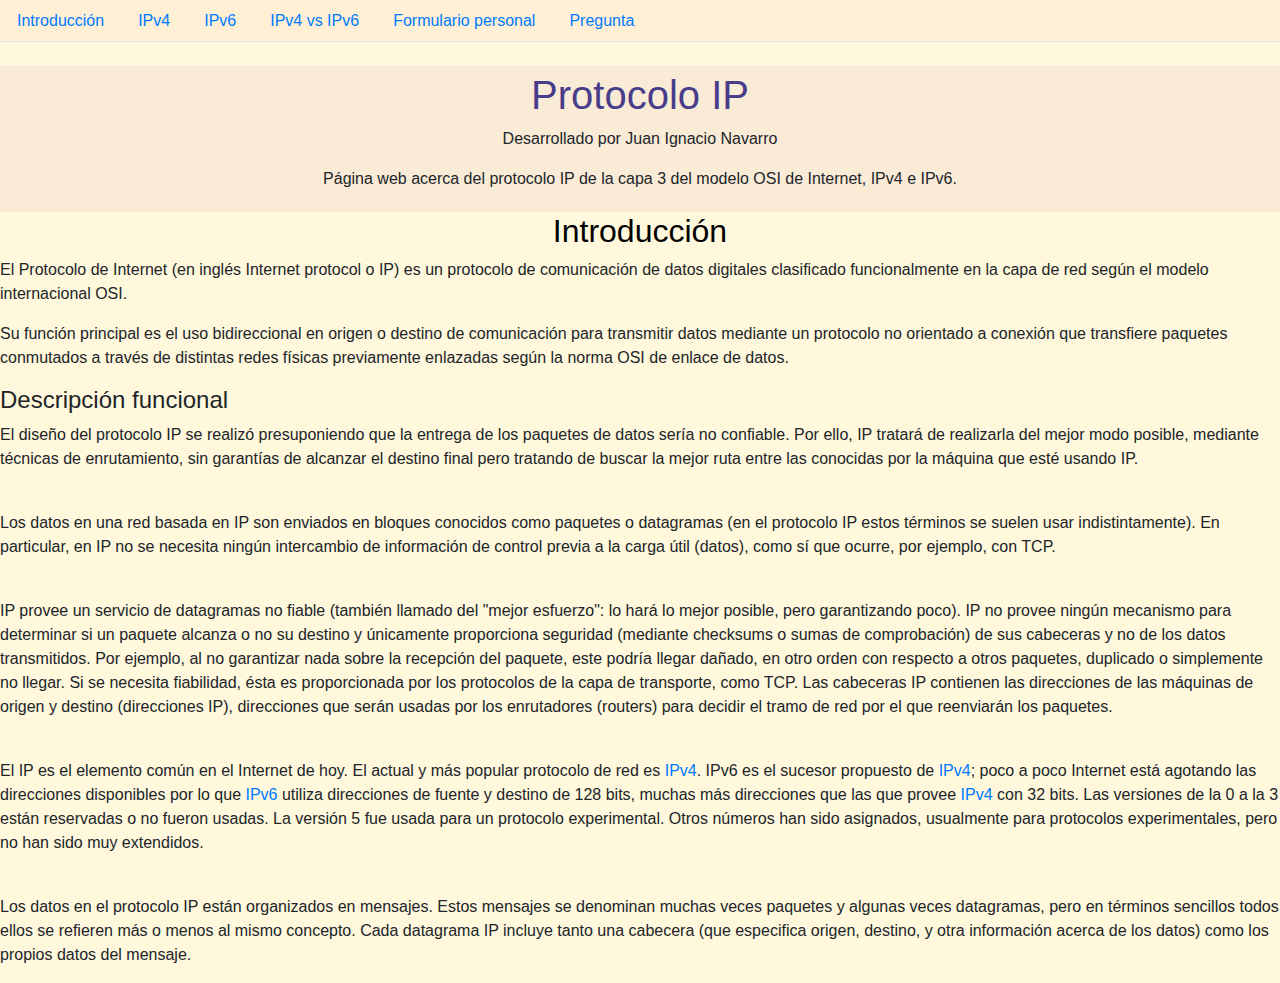
<file: CLIP Mes 1/index.html>
<!DOCTYPE html>

<html lang="es">
    <head>
        <title>Protocolo IP</title>
        <link rel="stylesheet" type="text/css" href="estilos.css">
      
        <meta charset="utf-8">
        <meta name="viewport" content="width=device-width, initial-scale=1">
        <meta name="author" content="Juan Ignacio Navarro">
        <meta name="description" content="Información sobre los protocolos de capa 3 del modelo OSI de Internet, IPv4 e IPv6.">
      
        <link rel="stylesheet" href="https://maxcdn.bootstrapcdn.com/bootstrap/4.5.2/css/bootstrap.min.css">
        <script src="https://ajax.googleapis.com/ajax/libs/jquery/3.5.1/jquery.min.js"></script>
        <script src="https://cdnjs.cloudflare.com/ajax/libs/popper.js/1.16.0/umd/popper.min.js"></script>
        <script src="https://maxcdn.bootstrapcdn.com/bootstrap/4.5.2/js/bootstrap.min.js"></script>
      </head>   
<body id="bo">

  
  <ul class="nav nav-tabs">
    <li class="nav-item"><a class="nav-link" href="index.html">Introducción</a></li>
    <li class="nav-item"><a class="nav-link" href="ipv4.html">IPv4</a></li>
    <li class="nav-item"><a class="nav-link" href="ipv6.html">IPv6</a></li>
    <li class="nav-item"><a class="nav-link" href="diferencias.html">IPv4 vs IPv6</a></li>
    <li class="nav-item"><a class="nav-link" href="formulario.html">Formulario personal</a></li>
    <li class="nav-item"><a class="nav-link" href="clase5.html">Pregunta</a></li>
  </ul>

<br>
<header>
<h1>Protocolo IP</h1>
<p>Desarrollado por Juan Ignacio Navarro</p>
<p>Página web acerca del protocolo IP de la capa 3 del modelo OSI de Internet, IPv4 e IPv6.</p>
</header>
<section>
<h2 id="intro">Introducción</h2>
<p>El Protocolo de Internet (en inglés Internet protocol o IP) es un protocolo de comunicación 
   de datos digitales clasificado funcionalmente en la capa de red según el modelo internacional OSI.</p>
   
<p>Su función principal es el uso bidireccional en origen o destino de comunicación para transmitir
   datos mediante un protocolo no orientado a conexión que transfiere paquetes conmutados a través de
   distintas redes físicas previamente enlazadas según la norma OSI de enlace de datos.</p>

<h4>Descripción funcional</h4>
<p>El diseño del protocolo IP se realizó presuponiendo que la entrega de los paquetes de datos sería no
   confiable. Por ello, IP tratará de realizarla del mejor modo posible, mediante técnicas de enrutamiento, sin
   garantías de alcanzar el destino final pero tratando de buscar la mejor ruta entre las conocidas por la máquina 
   que esté usando IP.</p>

   <br>

<p>Los datos en una red basada en IP son enviados en bloques conocidos como paquetes o datagramas (en el protocolo 
   IP estos términos se suelen usar indistintamente). En particular, en IP no se necesita ningún intercambio de información
   de control previa a la carga útil (datos), como sí que ocurre, por ejemplo, con TCP.</p>   

   <br>

<p>IP provee un servicio de datagramas no fiable (también llamado del "mejor esfuerzo": lo hará lo mejor posible, 
  pero garantizando poco). IP no provee ningún mecanismo para determinar si un paquete alcanza o no su destino y 
  únicamente proporciona seguridad (mediante checksums o sumas de comprobación) de sus cabeceras y no de los datos 
  transmitidos. Por ejemplo, al no garantizar nada sobre la recepción del paquete, este podría llegar dañado, en otro 
  orden con respecto a otros paquetes, duplicado o simplemente no llegar. Si se necesita fiabilidad, ésta es proporcionada 
  por los protocolos de la capa de transporte, como TCP. Las cabeceras IP contienen las direcciones de las máquinas de origen 
  y destino (direcciones IP), direcciones que serán usadas por los enrutadores (routers) para decidir el tramo de red por el que 
  reenviarán los paquetes.</p> 

  <br>

<p>El IP es el elemento común en el Internet de hoy. El actual y más popular protocolo de red es <a href="ipv4.html">IPv4</a>. 
  IPv6 es el sucesor propuesto de <a href="ipv4.html">IPv4</a>; poco a poco Internet está agotando las direcciones disponibles 
  por lo que <a href="ipv6.html">IPv6</a> utiliza direcciones de fuente y destino de 128 bits, muchas más direcciones que las que provee 
  <a href="ipv4.html">IPv4</a> con 32 bits. Las versiones de la 0 a la 3 están reservadas o no fueron usadas. 
  La versión 5 fue usada para un protocolo experimental. Otros números han sido asignados, usualmente para protocolos 
  experimentales, pero no han sido muy extendidos.</p>

   <br>

<p>Los datos en el protocolo IP están organizados en mensajes. Estos mensajes se denominan muchas veces paquetes 
  y algunas veces datagramas, pero en términos sencillos todos ellos se refieren más o menos al mismo concepto. 
  Cada datagrama IP incluye tanto una cabecera (que especifica origen, destino, y otra información acerca de los datos) 
  como los propios datos del mensaje.</p>   
</section>









</body>







</html>
</file>
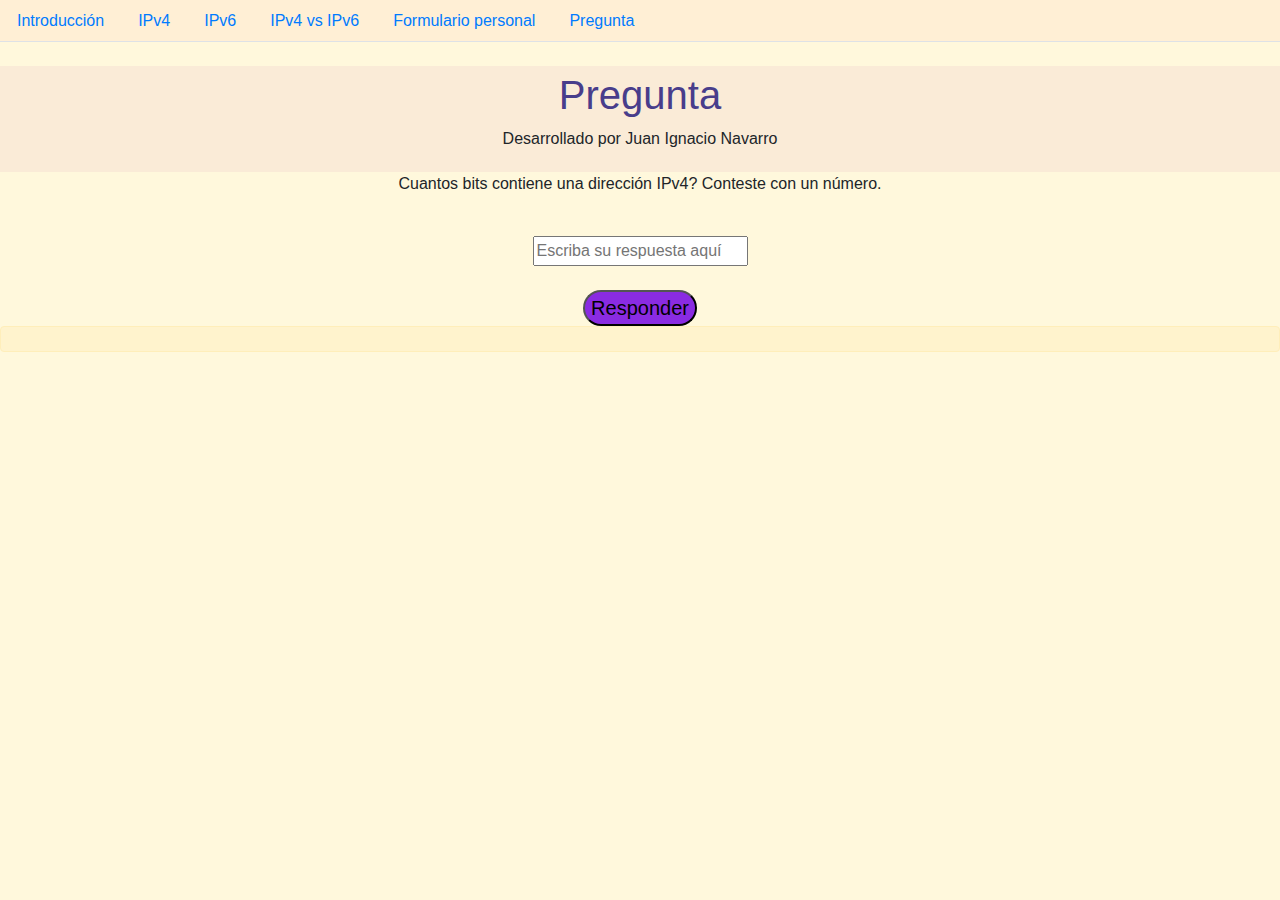
<file: CLIP Mes 1/clase5.html>
<!DOCTYPE html>

<html lang="es">
    <head>
        <title>Cuestionario</title>
        <link rel="stylesheet" type="text/css" href="estilos.css">
        

      
        <meta charset="utf-8">
        <meta name="viewport" content="width=device-width, initial-scale=1">
        <meta name="author" content="Juan Ignacio Navarro">
        <meta name="description" content="Información sobre los protocolos de capa 3 del modelo OSI de Internet, IPv4 e IPv6.">
        
        <link rel="stylesheet" href="https://maxcdn.bootstrapcdn.com/bootstrap/4.5.2/css/bootstrap.min.css">
        <script src="https://ajax.googleapis.com/ajax/libs/jquery/3.5.1/jquery.min.js"></script>
        <script src="https://cdnjs.cloudflare.com/ajax/libs/popper.js/1.16.0/umd/popper.min.js"></script>
        <script src="https://maxcdn.bootstrapcdn.com/bootstrap/4.5.2/js/bootstrap.min.js"></script>

        <script>
          var i=0 ;
        function miAdivinanza(){
        var x, texto;
        var aux=false;
        //Obtengo el valor del campo input con el id="respuesta"
                
        x=parseInt(document.getElementById("respuesta").value);
        console.log(x);
        
        if (x == 32)    
              {
                texto="Respuesta correcta";                            
              }
        else
              {i++;
              if (i == 1)
                  {
                    texto= "La respuesta es incorrecta. Te quedan 3 intento/s";
                  }
              else if (i == 2)
                  {
                  texto= "La respuesta es incorrecta. Recuerde responder con un número. Te quedan 2 intentos. Pista : esta compuesto por 4 Bytes";
                  }
              else if (i == 3)
                  {
                    texto= "La respuesta es incorrecta. Recuerde responder con un número. Te quedan 1 intento. Pista: 1 Byte esta compuesto por 8 bits";
                  }    
              else if (i == 4)
                {
                  texto= "La respuesta es incorrecta. Te quedaste sin intentos"; 
                }            
              else
                  {
                    texto="Las posibilidades de responder se han agotado. Recargue la página para volver a responder"
                  }
            }
              document.getElementById("devolucion").innerHTML=texto;
              }       
        
            
        </script>
      </head>   
<body id="bo">
  
  <ul class="nav nav-tabs">
    <li class="nav-item"><a class="nav-link" href="index.html">Introducción</a></li>
    <li class="nav-item"><a class="nav-link" href="ipv4.html">IPv4</a></li>
    <li class="nav-item"><a class="nav-link" href="ipv6.html">IPv6</a></li>
    <li class="nav-item"><a class="nav-link" href="diferencias.html">IPv4 vs IPv6</a></li>
    <li class="nav-item"><a class="nav-link" href="formulario.html">Formulario personal</a></li>
    <li class="nav-item"><a class="nav-link" href="clase5.html">Pregunta</a></li>
  </ul>

<br>
<header>
<h1>Pregunta</h1>
<p>Desarrollado por Juan Ignacio Navarro</p>

</header>
<div style="text-align:center;">
<p>Cuantos bits contiene una dirección IPv4? Conteste con un número.</p>
<br>
<input placeholder="Escriba su respuesta aquí" id="respuesta" required>
<br>
<br>
<button  type="button" class="button button1" onclick="miAdivinanza()">Responder</button>
<br>
<p id="devolucion" class="alert alert-warning"></p>

</div>







</body>
</html>
</file>
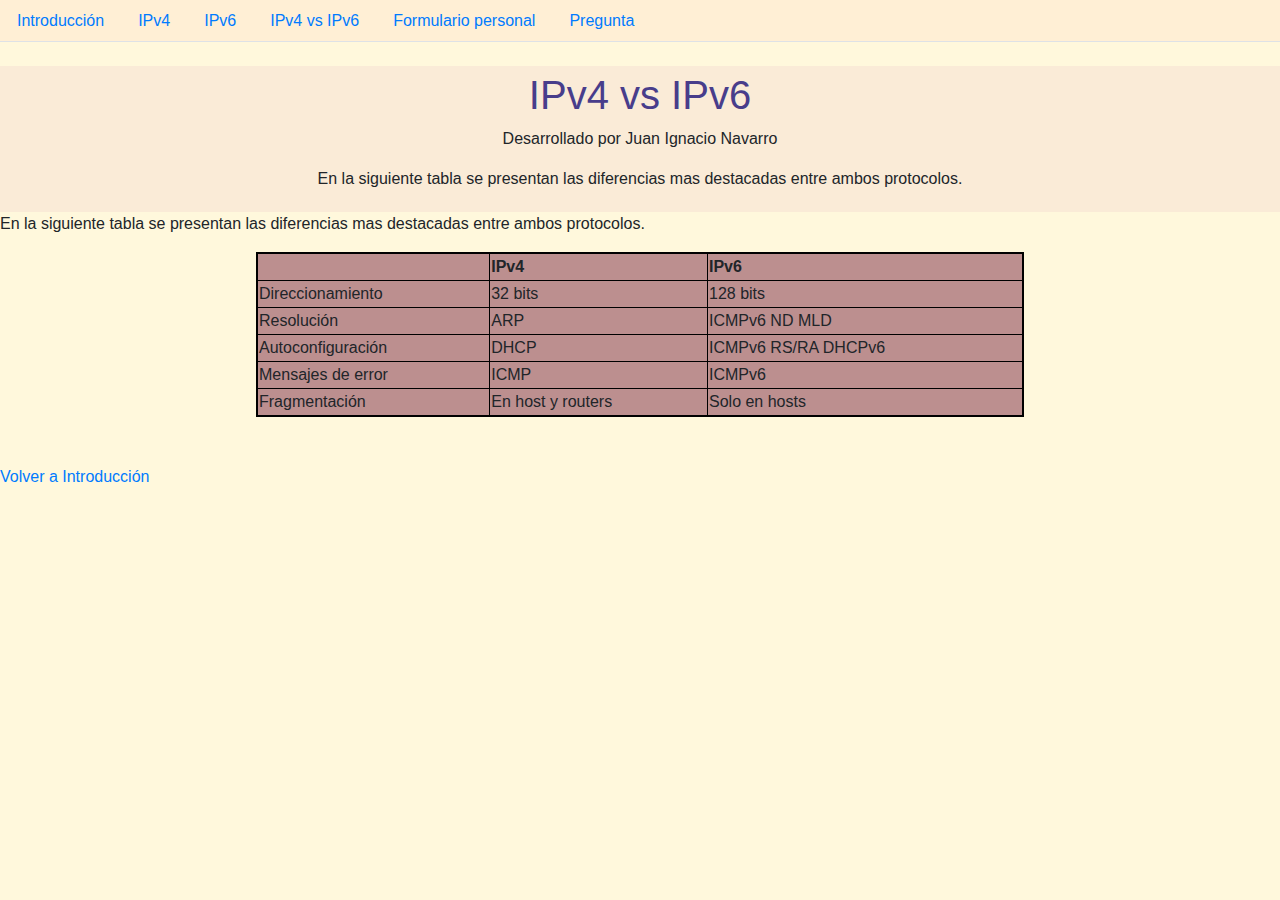
<file: CLIP Mes 1/diferencias.html>
<!DOCTYPE html>

<html lang="es">
    <head>
        <style>
            table, th, td {border: 1px solid black;}
            table{background-color: rosybrown; }
            
        </style>
        <link rel="stylesheet" type="text/css" href="estilos.css">
        <title>Diferencias IPv4 y IPv6</title>
        <meta charset="utf-8">
        <meta name="viewport" content="width=device-width, initial-scale=1">
        <meta name="author" content="Juan Ignacio Navarro">
        <meta name="description" content="Información sobre los protocolos de capa 3 del modelo OSI de Internet, IPv4 e IPv6.">
        <link rel="stylesheet" href="https://maxcdn.bootstrapcdn.com/bootstrap/4.5.2/css/bootstrap.min.css">
        <script src="https://ajax.googleapis.com/ajax/libs/jquery/3.5.1/jquery.min.js"></script>
        <script src="https://cdnjs.cloudflare.com/ajax/libs/popper.js/1.16.0/umd/popper.min.js"></script>
        <script src="https://maxcdn.bootstrapcdn.com/bootstrap/4.5.2/js/bootstrap.min.js"></script>
      </head> 
      
      <body id="bo">
        
        <ul class="nav nav-tabs">
            <li class="nav-item"><a class="nav-link" href="index.html">Introducción</a></li>
            <li class="nav-item"><a class="nav-link" href="ipv4.html">IPv4</a></li>
            <li class="nav-item"><a class="nav-link" href="ipv6.html">IPv6</a></li>
            <li class="nav-item"><a class="nav-link" href="diferencias.html">IPv4 vs IPv6</a></li>
            <li class="nav-item"><a class="nav-link" href="formulario.html">Formulario personal</a></li>
            <li class="nav-item"><a class="nav-link" href="clase5.html">Pregunta</a></li>
          </ul>
       
        <br>

        <header>
          <h1>IPv4 vs IPv6</h1>
          <p>Desarrollado por Juan Ignacio Navarro</p>
          <p>En la siguiente tabla se presentan las diferencias mas destacadas entre ambos protocolos.</p>
          </header>
        <p>En la siguiente tabla se presentan las diferencias mas destacadas entre ambos protocolos.</p>
        <table style="border: 2px solid black; width:60%; margin-top: auto; margin-bottom: auto; margin-right: auto;
        margin-left: auto;">
            <tr>
              <th></th>
              <th>IPv4</th> 
              <th>IPv6</th>
            </tr>
            <tr>
              <td>Direccionamiento</td>
              <td>32 bits</td>
              <td>128 bits</td>
            </tr>
            <tr>
              <td>Resolución</td>
              <td>ARP</td>
              <td>ICMPv6 ND MLD</td>
            </tr>
            <tr>
              <td>Autoconfiguración</td>
              <td>DHCP</td>
              <td>ICMPv6 RS/RA DHCPv6</td>
            </tr>
            <tr>
                <td>Mensajes de error</td>
                <td>ICMP</td>
                <td>ICMPv6</td>
              </tr>
              <tr>
                <td>Fragmentación</td>
                <td>En host y routers</td>
                <td>Solo en hosts</td>
              </tr>
          </table>
          <br>
          <br>

        <a href="index.html">Volver a Introducción</a>
          
          </body>
          </html>
</file>
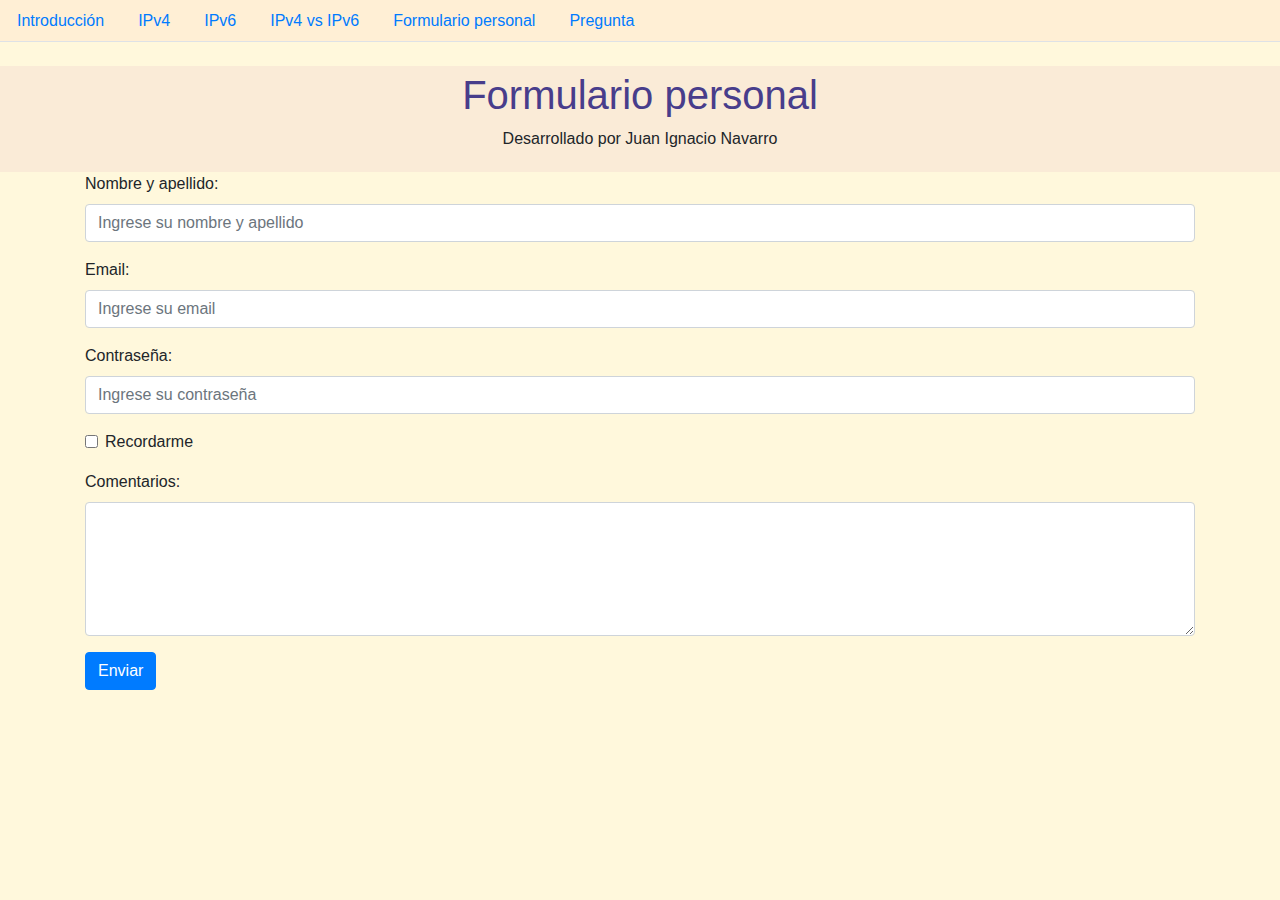
<file: CLIP Mes 1/formulario.html>
<!DOCTYPE html>

<html lang="es">
    <head>
        <title>Formulario</title>
        <link rel="stylesheet" type="text/css" href="estilos.css">
        <meta charset="utf-8">
        <meta name="viewport" content="width=device-width, initial-scale=1">
        <meta name="author" content="Juan Ignacio Navarro">
        <meta name="description" content="Información sobre los protocolos de capa 3 del modelo OSI de Internet, IPv4 e IPv6.">
        <link rel="stylesheet" href="https://maxcdn.bootstrapcdn.com/bootstrap/4.5.2/css/bootstrap.min.css">
        <script src="https://ajax.googleapis.com/ajax/libs/jquery/3.5.1/jquery.min.js"></script>
        <script src="https://cdnjs.cloudflare.com/ajax/libs/popper.js/1.16.0/umd/popper.min.js"></script>
        <script src="https://maxcdn.bootstrapcdn.com/bootstrap/4.5.2/js/bootstrap.min.js"></script>
      </head>   
<body id="bo">
  
  <ul class="nav nav-tabs">
    <li class="nav-item"><a class="nav-link" href="index.html">Introducción</a></li>
    <li class="nav-item"><a class="nav-link" href="ipv4.html">IPv4</a></li>
    <li class="nav-item"><a class="nav-link" href="ipv6.html">IPv6</a></li>
    <li class="nav-item"><a class="nav-link" href="diferencias.html">IPv4 vs IPv6</a></li>
    <li class="nav-item"><a class="nav-link" href="formulario.html">Formulario personal</a></li>
    <li class="nav-item"><a class="nav-link" href="clase5.html">Pregunta </a></li>
  </ul>

<br>
<header>
  <h1>Formulario personal</h1>
  <p>Desarrollado por Juan Ignacio Navarro</p>
  
  </header>

<div class="container">
    
    <form action="/action_page.php">
        <div class="form-group">
            <label for="usr">Nombre y apellido:</label>
            <input type="text" class="form-control" id="usr" placeholder="Ingrese su nombre y apellido" name="uname" required>
            <div class="valid-feedback">Válido.</div>
            <div class="invalid-feedback">Porfavor rellene este campo.</div>
          </div>
      <div class="form-group">
        <label for="email">Email:</label>
        <input type="email" class="form-control" id="email" placeholder="Ingrese su email" name="email" required>
        <div class="valid-feedback">Válido.</div>
            <div class="invalid-feedback">Porfavor rellene este campo.</div>
      </div>
      <div class="form-group">
        <label for="pwd">Contraseña:</label>
        <input type="password" class="form-control" id="pwd" placeholder="Ingrese su contraseña" name="pswd" required>
        <div class="valid-feedback">Válido.</div>
            <div class="invalid-feedback">Porfavor rellene este campo.</div>
      </div>
      <div class="form-group form-check">
        <label class="form-check-label">
          <input class="form-check-input" type="checkbox" name="remember"> Recordarme
        </label>
      </div>
    
        <div class="form-group">
          <label for="comment">Comentarios:</label>
          <textarea class="form-control" rows="5" id="comment" name="text" required></textarea>
          <div class="valid-feedback">Válido.</div>
        <div class="invalid-feedback">Porfavor rellene este campo.</div>
        </div>
        <button type="submit" class="btn btn-primary">Enviar</button>
</form>




</body>
</html>
</file>
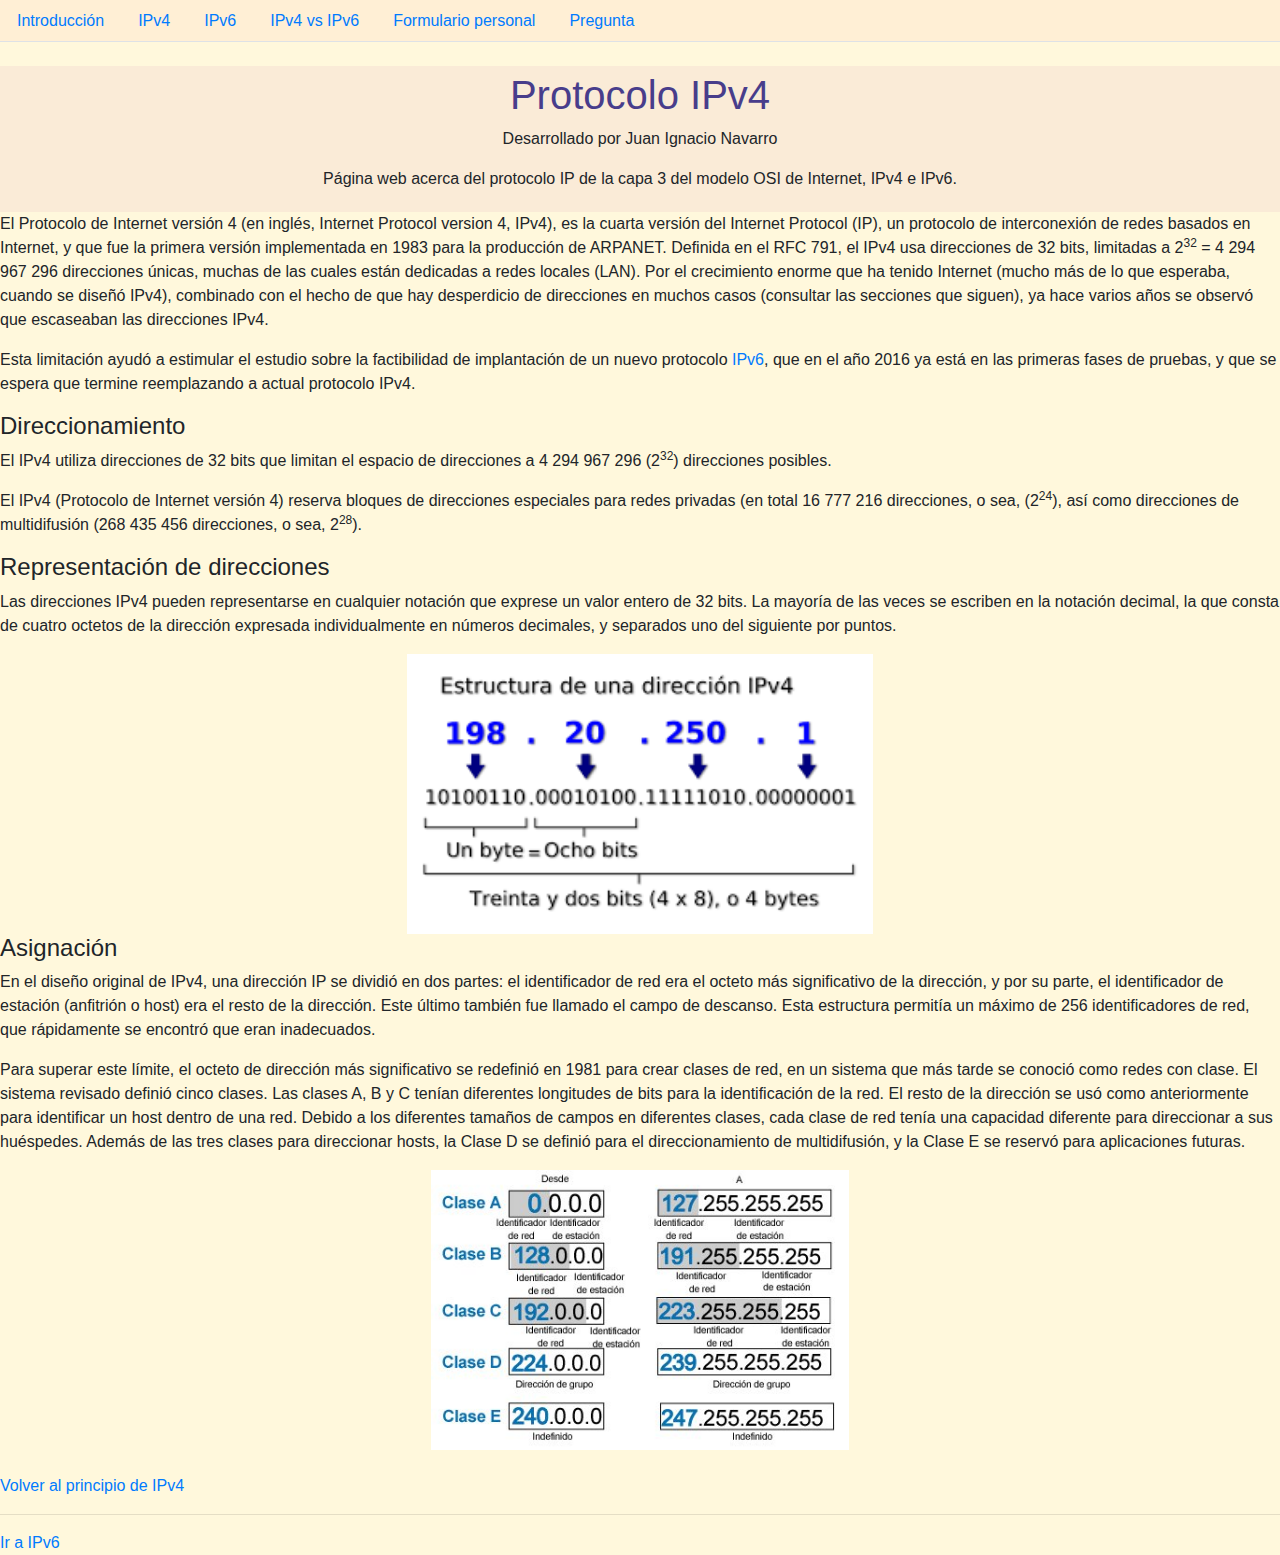
<file: CLIP Mes 1/ipv4.html>
<!DOCTYPE html>

<html lang="es">
    <head>
        <title>Protocolo IPv4</title>
        <link rel="stylesheet" type="text/css" href="estilos.css">
       
        <meta charset="utf-8">
        <meta name="viewport" content="width=device-width, initial-scale=1">
        <meta name="author" content="Juan Ignacio Navarro">
        <meta name="description" content="Información sobre los protocolos de capa 3 del modelo OSI de Internet, IPv4 e IPv6.">
        <link rel="stylesheet" href="https://maxcdn.bootstrapcdn.com/bootstrap/4.5.2/css/bootstrap.min.css">
        <script src="https://ajax.googleapis.com/ajax/libs/jquery/3.5.1/jquery.min.js"></script>
        <script src="https://cdnjs.cloudflare.com/ajax/libs/popper.js/1.16.0/umd/popper.min.js"></script>
        <script src="https://maxcdn.bootstrapcdn.com/bootstrap/4.5.2/js/bootstrap.min.js"></script>
      </head>   
<body id="bo">
    
    <ul class="nav nav-tabs">
        <li class="nav-item"><a class="nav-link" href="index.html">Introducción</a></li>
        <li class="nav-item"><a class="nav-link" href="ipv4.html">IPv4</a></li>
        <li class="nav-item"><a class="nav-link" href="ipv6.html">IPv6</a></li>
        <li class="nav-item"><a class="nav-link" href="diferencias.html">IPv4 vs IPv6</a></li>
        <li class="nav-item"><a class="nav-link" href="formulario.html">Formulario personal</a></li>
        <li class="nav-item"><a class="nav-link" href="clase5.html">Pregunta</a></li>
      </ul>
   
    <br>





    <header>
    <h1 id="volver">Protocolo IPv4</h1>
    <p>Desarrollado por Juan Ignacio Navarro</p>
    <p>Página web acerca del protocolo IP de la capa 3 del modelo OSI de Internet, IPv4 e IPv6.</p>
    </header>

  <p>El Protocolo de Internet versión 4 (en inglés, Internet Protocol version 4, IPv4), 
      es la cuarta versión del Internet Protocol (IP), un protocolo de interconexión de redes basados en 
      Internet, y que fue la primera versión implementada en 1983 para la producción de ARPANET. Definida en 
      el RFC 791, el IPv4 usa direcciones de 32 bits, limitadas a 2<sup>32</sup> = 4 294 967 296 direcciones 
      únicas, muchas de las cuales están dedicadas a redes locales (LAN). Por el crecimiento enorme que ha tenido Internet 
      (mucho más de lo que esperaba, cuando se diseñó IPv4), combinado con el hecho de que hay desperdicio de direcciones 
      en muchos casos (consultar las secciones que siguen), ya hace varios años se observó que escaseaban las direcciones IPv4.</p>

   <p>Esta limitación ayudó a estimular el estudio sobre la factibilidad de implantación de un nuevo protocolo 
       <a href="ipv6.html">IPv6</a>, que en el año 2016 ya está en las primeras fases de pruebas, y que se espera 
       que termine reemplazando a actual protocolo IPv4.</p>   
   <h4>Direccionamiento</h4>
   
   <p>El IPv4 utiliza direcciones de 32 bits que limitan el espacio de direcciones a 4 294 967 296 (2<sup>32</sup>) direcciones posibles.</p> 
    
    <p>El IPv4 (Protocolo de Internet versión 4) reserva bloques de direcciones especiales para redes privadas 
    (en total 16 777 216 direcciones, o sea, (2<sup>24</sup>), así como direcciones de multidifusión (268 435 456 direcciones,
     o sea, 2<sup>28</sup>).</p>

    <h4>Representación de direcciones</h4> 
    <p>Las direcciones IPv4 pueden representarse en cualquier notación que exprese un valor entero de 32 bits. 
        La mayoría de las veces se escriben en la notación decimal, la que consta de cuatro octetos de la dirección 
        expresada individualmente en números decimales, y separados uno del siguiente por puntos.</p>

<img src="imagenes/direccionamientoipv4.png" alt="direccionip" style="width:400;height:280px;float: none;">

<h4>Asignación</h4>
<p>En el diseño original de IPv4, una dirección IP se dividió en dos partes: el identificador de red era el octeto 
    más significativo de la dirección, y por su parte, el identificador de estación (anfitrión o host) era el resto de 
    la dirección. Este último también fue llamado el campo de descanso. Esta estructura permitía un máximo de 256 
    identificadores de red, que rápidamente se encontró que eran inadecuados.</p>
<p>Para superar este límite, el octeto de dirección más significativo se redefinió en 1981 para crear clases de red, 
    en un sistema que más tarde se conoció como redes con clase. El sistema revisado definió cinco clases. Las clases A, 
    B y C tenían diferentes longitudes de bits para la identificación de la red. El resto de la dirección se usó como 
    anteriormente para identificar un host dentro de una red. Debido a los diferentes tamaños de campos en diferentes clases, 
    cada clase de red tenía una capacidad diferente para direccionar a sus huéspedes. Además de las tres clases para direccionar 
    hosts, la Clase D se definió para el direccionamiento de multidifusión, y la Clase E se reservó para aplicaciones futuras.</p> 
    <img src="imagenes/clasesip.jpg" alt="clases ip" style="width:400;height:280px">   
    
<br>


<a href=#volver>Volver al principio de IPv4</a>
<hr>
<a href="ipv6.html">Ir a IPv6</a>
</body>







</html>
</file>
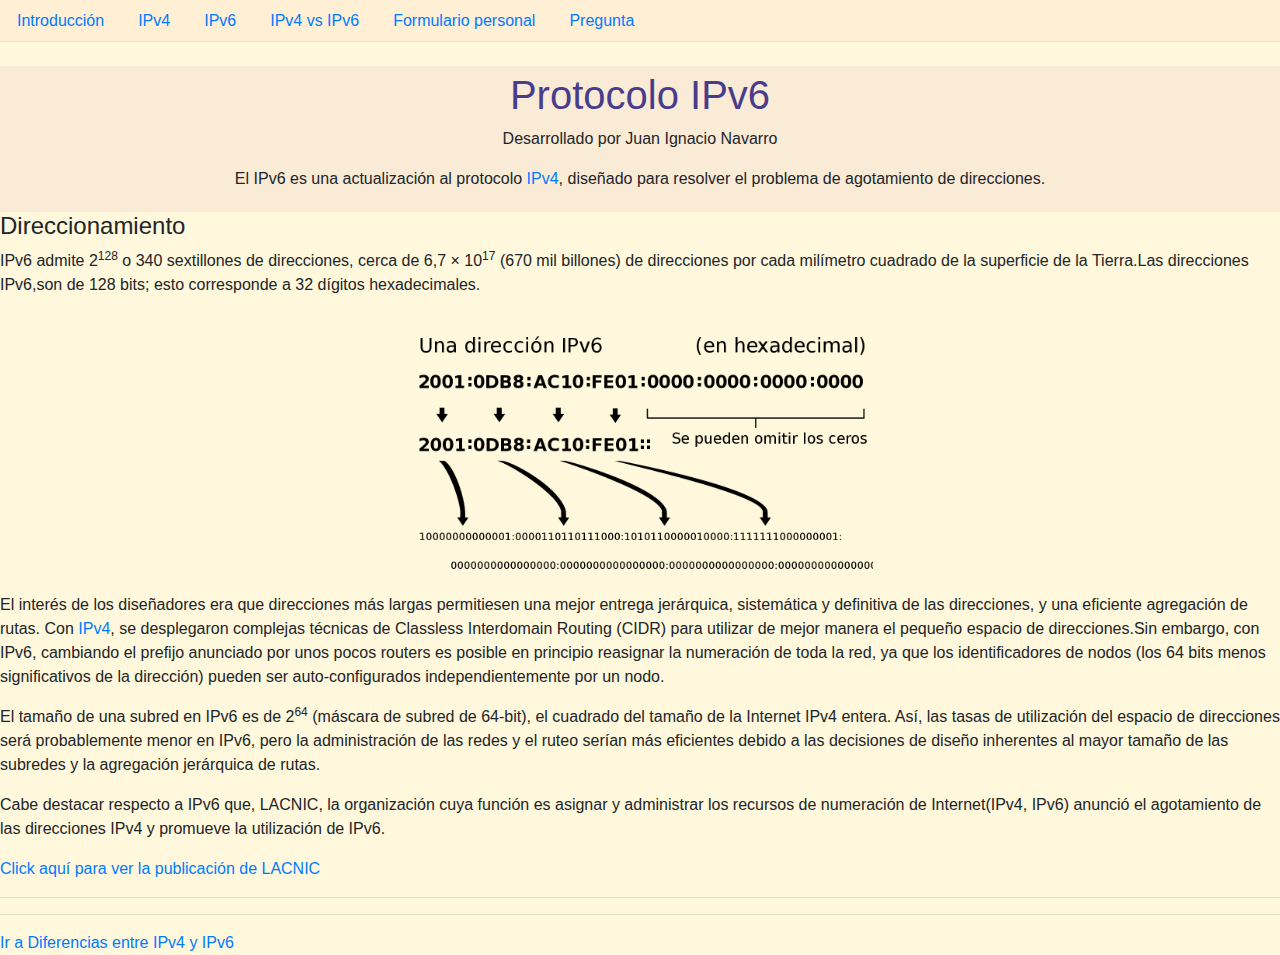
<file: CLIP Mes 1/ipv6.html>
<!DOCTYPE html>

<html lang="es">
    <head>
        <title>Protocolo IPv6</title>
       
        <link rel="stylesheet" type="text/css" href="estilos.css">
        <meta charset="utf-8">
        <meta name="viewport" content="width=device-width, initial-scale=1">
        <meta name="author" content="Juan Ignacio Navarro">
        <meta name="description" content="Información sobre los protocolos de capa 3 del modelo OSI de Internet, IPv4 e IPv6.">
        <link rel="stylesheet" href="https://maxcdn.bootstrapcdn.com/bootstrap/4.5.2/css/bootstrap.min.css">
        <script src="https://ajax.googleapis.com/ajax/libs/jquery/3.5.1/jquery.min.js"></script>
        <script src="https://cdnjs.cloudflare.com/ajax/libs/popper.js/1.16.0/umd/popper.min.js"></script>
        <script src="https://maxcdn.bootstrapcdn.com/bootstrap/4.5.2/js/bootstrap.min.js"></script>
      </head>   
<body id="bo">
    
    <ul class="nav nav-tabs">
        <li class="nav-item"><a class="nav-link" href="index.html">Introducción</a></li>
        <li class="nav-item"><a class="nav-link" href="ipv4.html">IPv4</a></li>
        <li class="nav-item"><a class="nav-link" href="ipv6.html">IPv6</a></li>
        <li class="nav-item"><a class="nav-link" href="diferencias.html">IPv4 vs IPv6</a></li>
        <li class="nav-item"><a class="nav-link" href="formulario.html">Formulario personal</a></li>
        <li class="nav-item"><a class="nav-link" href="clase5.html">Pregunta </a></li>
      </ul>
    
    <br>
    <header>
    <h1>Protocolo IPv6</h1>
    <p>Desarrollado por Juan Ignacio Navarro</p>
    <p>El IPv6 es una actualización al protocolo <a href="ipv4.html">IPv4</a>, diseñado para resolver el problema de agotamiento de direcciones.</p>
    </header>

 


  <h4>Direccionamiento</h4>
  <p> IPv6 admite 2<sup>128</sup> o 340 sextillones de direcciones, cerca de 6,7 × 10<sup>17</sup> (670 mil billones) 
    de direcciones por cada milímetro cuadrado de la superficie de la Tierra.Las direcciones IPv6,son de 128 bits; esto corresponde a 
    32 dígitos hexadecimales.</p>
    <img src=imagenes/direccionamientoipv6.png alt="Direccionamiento ipv6" style="width:400;height:280px">
  <p>El interés de los diseñadores era que direcciones más largas permitiesen una mejor entrega jerárquica, sistemática 
      y definitiva de las direcciones, y una eficiente agregación de rutas. Con <a href="ipv4.html">IPv4</a>, 
      se desplegaron complejas técnicas de Classless Interdomain Routing (CIDR) para utilizar de mejor manera el pequeño 
      espacio de direcciones.Sin embargo, con IPv6, cambiando el prefijo anunciado por unos pocos routers es posible en 
      principio reasignar la numeración de toda la red, ya que los identificadores de nodos 
      (los 64 bits menos significativos de la dirección) pueden ser auto-configurados independientemente por un nodo.</p>  
   
<p>El tamaño de una subred en IPv6 es de 2<sup>64</sup> (máscara de subred de 64-bit), el cuadrado del tamaño de la Internet IPv4 
       entera. Así, las tasas de utilización del espacio de direcciones será probablemente menor en IPv6, pero la administración 
       de las redes y el ruteo serían más eficientes debido a las decisiones de diseño inherentes al mayor tamaño de las subredes 
       y la agregación jerárquica de rutas.</p>   


       <p>Cabe destacar respecto a IPv6 que, LACNIC, la organización cuya función es asignar y administrar los recursos 
           de numeración de Internet(IPv4, IPv6) anunció el agotamiento de las direcciones IPv4 y promueve la utilización de IPv6.</p>
        <a href="https://www.lacnic.net/4847/1/lacnic/agotamiento-de-ipv4:-lacnic-asigno-el-ultimo-bloque" target="_blank">Click aquí para ver la publicación de LACNIC</a>

        <hr>



<hr>
<a href="diferencias.html">Ir a Diferencias entre IPv4 y IPv6</a>
</body>







</html>
</file>
<file: CLIP Mes 1/estilos.css>
#bo {
    background-color: cornsilk;
    font-family: Arial, Helvetica, sans-serif;
  }
  
  h1{text-align: center;color: darkslateblue;}


  h2{color: black;text-align: center;}
  
  ul {
    list-style-type: none;
    margin: 0;
    padding: 0;
    overflow: hidden;
    background-color:papayawhip;
  }
 
  header {
    background-color: antiquewhite ;
    text-align: center;
    padding: 5px;
  }
  .button1
        {
          background-color: blueviolet;
          font-size: 12px;
          border-radius: 20px;
          font-size: 20px;
        }

        img{
          display:block;
          margin:auto;
          }
</file>
